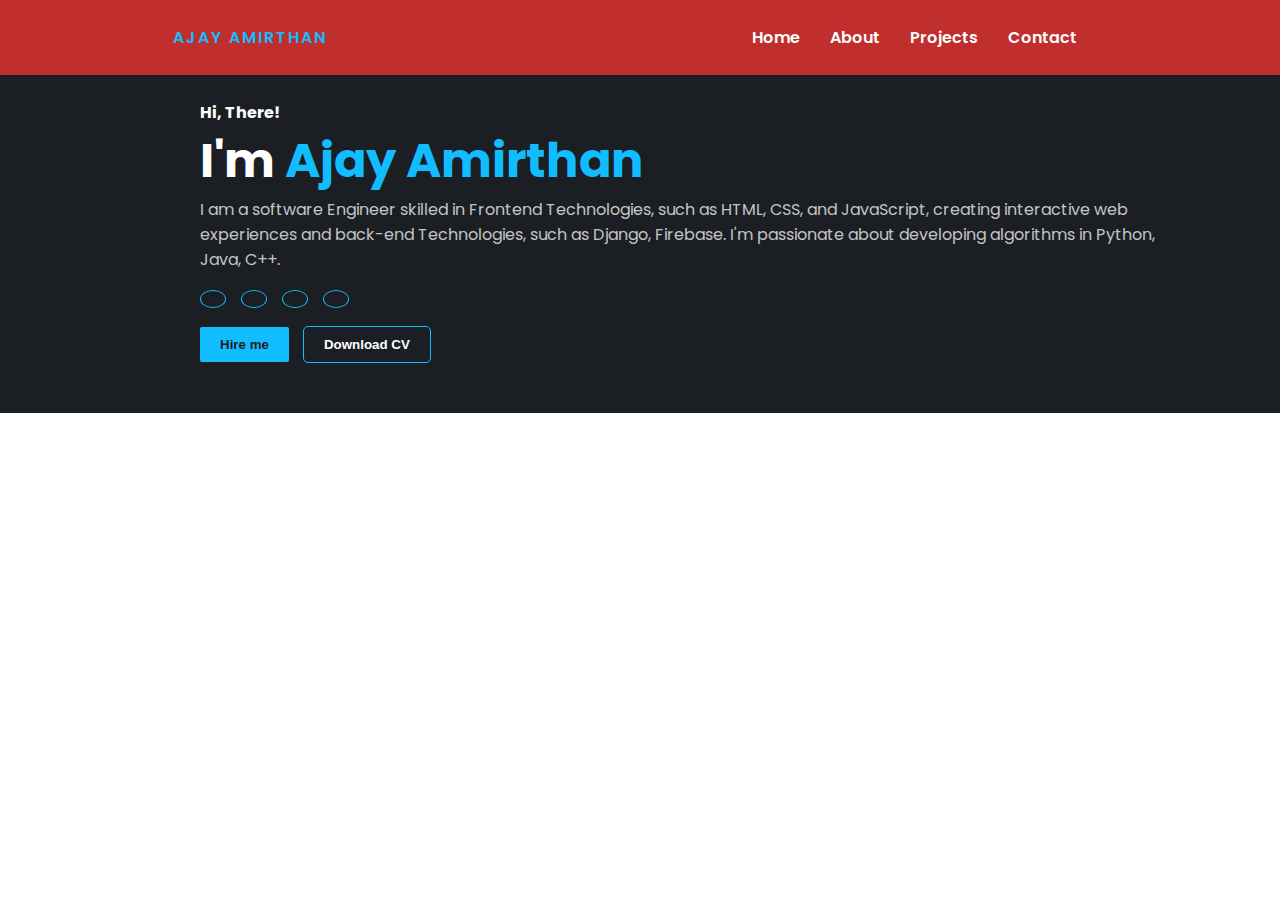
<file: index.html>
<!DOCTYPE html>
<html lang="en">
<head>
    <meta charset="UTF-8">
    <meta name="viewport" content="width=device-width, initial-scale=1.0">
    <link rel="stylesheet" id="themeStylesheet" href="styles.css">
    <title>Document</title>
</head>
<body>
    <header>

        <div>
            <a style="text-decoration: none;" href="./index.html"><span class="logo">AJAY AMIRTHAN</span></a>
        </div>
        <div>
            <ul>
                <li>
                    <a href="#home">Home</a>
                </li>
                <li>
                    <a href="#about">About</a>
                </li>
                <li>
                    <a href="#projects">Projects</a>
                </li>
                <li>
                    <a href="#contact">Contact</a>
                </li>
            </ul>
        </div>

    </header>

    <main>
            
            <!-- Hero Section -->
            <section class="hero-section" id="home">
                <div>
                    <div>
                        <h4 title="Hello, How are you?">Hi, There!</h4>
                        <h2 class="hero-section__title">I'm <span>Ajay Amirthan</span></h2>
                        <p class="hero-section__desc">I am a software Engineer skilled in Frontend Technologies, such as HTML,
                            CSS, and JavaScript, creating interactive web experiences and back-end Technologies, such as Django, Firebase. I'm passionate about developing algorithms in Python, Java, C++.</p>
                    </div>
    
                    <ul class="social-icons">
                        <!-- Add your social media icons here -->
                        <li>
                            <a href="" target="_blank"><i
                                    class="fa-brands fa-facebook"></i></a>
                        </li>
                        <li>
                            <a href="" target="_blank"><i
                                    class="fa-brands fa-linkedin"></i></a>
                        </li>
                        <li>
                            <a href="" target="_blank"><i
                                    class="fa-brands fa-instagram"></i></a>
                        </li>
                        <li>
                            <a href="" target="_blank"><i
                                    class="fa-brands fa-twitter"></i></a>
                        </li>
                    </ul>
    
                    <div class="hero-buttons">
                        <button class="btn btn-primary" title="Got a cool project? Let’s work together!">Hire
                            me</button>
                        <button class="btn btn-dark-outlined">
                            <a href="assets\my resume\SID 5.0.pdf" download>Download CV</a>
                        </button>
                    </div>
                </div>
        
            </section>
    </main>

</body>
</html>
</file>
<file: styles.css>
@import url("https://fonts.googleapis.com/css2?family=Poppins:wght@100;300;400;500;600;700&display=swap");

/* Global variables */
:root {
  --primary: #12bdff;
  --primary-hover: #0c8ec2;
  --dark-primary: #1b1f24;
}

* {
  margin: 0;
  padding: 0;
  box-sizing: border-box;
}

html {
  scroll-behavior: smooth;
}

body {
  font-family: "Poppins", sans-serif;
}

/* Header */
header {
  position: fixed;
  top: 0;
  left: 0;
  right: 0;
  background-color: #c02e2e;
  padding: 25px;
  display: flex;
  justify-content: space-around;
  align-items: center;
  z-index: 1;
  text-col
}

header .logo {
  color: var(--primary);
  margin-right: 130px;
  font-weight: 600;
  letter-spacing: 2px;
}

header ul {
  display: flex;
  list-style: none;
}

header ul li {
  margin-right: 30px;
}

header ul li a {
  color: #fff;
  text-decoration: none;
  font-weight: 600;
  transition: all 0.3s ease 0s;
}

header ul li a:hover {
  color: var(--primary);
  transition: all 0.3s ease 0s;
}

/* Hero Section */
section.hero-section {
  background-color: var(--dark-primary);
  color: #fff;
  display: flex;
  align-items: center;
  padding: 100px 120px 50px 200px;
}

.hero-section__title {
  font-size: 48px;
}

.hero-section__title span {
  color: var(--primary);
}

.hero-section__desc {
  color: #c4c4c4;
}

.hero-img img {
  margin-left: 30px;
  border-radius: 15px;
}

.social-icons {
  margin: 18px 0;
}

ul.social-icons {
  list-style: none;
  display: flex;
}

.social-icons li {
  margin-right: 15px;
  border-radius: 50%;
  border: 1px solid var(--primary);
  padding: 8px 12px;
}

.social-icons li:hover {
  background-color: var(--primary);
  transition: all 0.3s ease 0s;
}

.social-icons li a {
  text-decoration: none;
  color: #fff;
  font-size: 18px;
  transition: all 0.3s ease 0s;
}

.hero-buttons button {
  margin-right: 10px;
}

.hero-buttons button > a {
  text-decoration: none;
  color: #fff;
}

/* buttons */
.btn {
  padding: 10px 20px;
  border-radius: 2px;
  border: none;
  cursor: pointer;
  transition: all 0.3s ease 0s;
}

.btn.btn-primary {
  background-color: var(--primary);
  color: var(--dark-primary);
  font-weight: 600;
}

.btn.btn-primary:hover {
  background-color: var(--primary-hover);
  transition: all 0.3s ease 0s;
}

.btn-dark-outlined {
  background-color: var(--dark-primary);
  border: 1px solid var(--primary);
  color: var(--primary);
  border-radius: 5px;
  font-weight: 600;
}

.btn-dark-outlined:hover {
  cursor: pointer;
  background-color: var(--primary);
  color: #fff !important;
  transition: all 0.3s ease 0s;
}

/* About Section */
section.about-section {
  background-color: #22282f;
  color: #fff;
  display: flex;
  align-items: center;
  justify-content: center;
  padding: 60px;
}

.about-img img {
  width: 250px;
  height: 250px;
  padding: 2px;
  border-radius: 50%;
  border: 3px solid var(--primary);
  box-shadow: 3px 5px 30px #03506e;
  object-fit: cover;
}

.about-content {
  margin-left: 100px;
  max-width: 600px;
}

.about-content h2 {
  font-size: 33px;
}

.about-content h2 > span {
  color: var(--primary);
}

.about-content p {
  color: #c4c4c4;
  font-size: 15px;
}

.about-content button {
  margin-top: 30px;
  font-size: 15px;
}

.about-content button > a {
  text-decoration: none;
  color: var(--dark-primary);
}

/* Projects Section */
section.projects-section {
  background-color: var(--dark-primary);
  color: #fff;
  padding: 50px 120px;
}

.projects-section h2 {
  font-size: 28px;
  text-align: center;
}

.projects-section h2 > span {
  color: var(--primary);
}

.projects-cards {
  display: flex;
}

.projects-card-box {
  width: 33.33%;
  margin: 35px 10px;
  padding: 33px;
  background-color: #22282f;
  border-radius: 5px;
  transition: all 0.5s ease 0s;
}

.projects-card-box:hover {
  box-shadow: 3px 5px 20px #03506e;
  transition: all 0.5s ease 0s;
  transform: translateY(-2px);
}

.projects-card-box__icons > i {
  font-size: 30px;
  border-radius: 50%;
  border: 1px solid var(--primary);
  padding: 20px;
}

.projects-card-box:hover .projects-card-box__icons > i {
  color: var(--primary);
  background-color: var(--dark-primary);
  transition: all 0.5s ease 0s;
}

.projects-card-box__desc h4 {
  font-size: 18px;
  margin: 18px 0 10px 0;
}

.projects-card-box__desc p {
  font-size: 14px;
  color: #c4c4c4;
}

.projects-card-box__buttons {
  margin-top: 25px;
  display: flex;
  justify-content: center;
  align-items: center;
}

.projects-card-box__buttons button {
  background-color: #22282f;
}

.projects-card-box__buttons button > a {
  text-decoration: none;
  font-size: 13px;
  color: #fff;
}

/* Contact Section */
section.contact-section {
  background-color: #22282f;
  color: #fff;
  text-align: center;
  padding: 30px;
}

.contact-section h2 {
  font-size: 28px;
  margin: 18px 0;
}

.contact-section h2 > span {
  color: var(--primary);
}

.contact-section form div > input,
textarea {
  background-color: #c4c4c4;
  width: 300px;
  padding: 5px 8px;
  margin-bottom: 10px;
  border-radius: 5px;
  border: none;
  outline: none;
  resize: none;
  font-family: "Poppins", sans-serif;
}

.contact-section form div > input:focus,
textarea:focus {
  border: 1px solid var(--primary);
}

.contact-section form div > button {
  font-size: 14px;
}

.contact__github {
  margin-top: 15px;
}

.contact__github button {
  padding: 10px 44px;
  background-color: #171515;
  font-size: 14px;
}

.contact__github button > a {
  text-decoration: none;
  color: #fff;
}

.contact__github button > a > i {
  font-size: 16px;
}

.contact__github button:hover {
  background-color: #030303;
}

/* Footer */
footer {
  background-color: var(--dark-primary);
  color: gray;
  text-align: center;
  padding: 15px 0;
  font-size: 13px;
}

footer a {
  text-decoration: none;
  color: var(--primary);
}

.footer-buttons {
  margin-top: 10px;
}

.footer-buttons button {
  padding: 8px 10px;
  margin-right: 5px;
  cursor: pointer;
  font-weight: 600;
  border-radius: 8px;
}

.footer__theme1 {
  color: var(--primary);
  background-color: transparent;
  border: 1px solid var(--primary);
  transition: all 0.5s ease 0s;
}

.footer__theme1:hover {
  background-color: var(--primary);
  color: #fff;
  transition: all 0.5s ease 0s;
}

.footer__theme2 {
  color: #ff5555;
  background-color: transparent;
  border: 1px solid #ff5555;
  transition: all 0.5s ease 0s;
}

.footer__theme2:hover {
  background-color: #ff5555;
  color: #fff;
  transition: all 0.5s ease 0s;
}

.footer__theme3 {
  color: #ff29e4;
  background-color: transparent;
  border: 1px solid #ff29e4;
  transition: all 0.5s ease 0s;
}

.footer__theme3:hover {
  background-color: #ff29e4;
  color: #fff;
  transition: all 0.5s ease 0s;
}

.active-theme {
  background-color: #12bdff;
  color: white;
}

/* Media queries */
@media only screen and (max-width: 768px) {
  header {
    flex-direction: column;
    align-items: flex-start;
  }
  header .logo {
    margin: auto;
  }

  header ul {
    margin-top: 10px;
  }

  /* Hero Section */
  section.hero-section {
    flex-direction: column;
    padding: 40px;
    padding-top: 130px;
  }

  .hero-img img {
    display: none;
  }

  /* About Section */
  section.about-section {
    flex-direction: column;
    padding: 40px;
  }

  .about-content {
    margin-left: 0;
    margin-top: 30px;
  }

  /* Projects Section */
  section.projects-section {
    padding: 40px;
  }

  .projects-cards {
    margin-top: 15px;
    flex-direction: column;
  }

  .projects-card-box {
    width: 100%;
    margin: 10px 0;
  }

  /* Contact Section */
  .contact-section form div input,
  textarea {
    width: 100%;
  }
}
</file>
<file: sstyles.css>
@import url("https://fonts.googleapis.com/css2?family=Poppins:wght@100;300;400;500;600;700&display=swap");

/* Global variables */
:root {
  --primary: #12bdff;
  --primary-hover: #0c8ec2;
  --dark-primary: #1b1f24;
}

* {
  margin: 0;
  padding: 0;
  box-sizing: border-box;
}

html {
  scroll-behavior: smooth;
}

body {
  font-family: "Poppins", sans-serif;
}

/* Header */
header {
  position: fixed;
  top: 0;
  left: 0;
  right: 0;
  background-color: #c02e2e;
  padding: 25px;
  display: flex;
  justify-content: space-around;
  align-items: center;
  z-index: 1;
  text-col
}

header .logo {
  color: var(--primary);
  margin-right: 130px;
  font-weight: 600;
  letter-spacing: 2px;
}

header ul {
  display: flex;
  list-style: none;
}

header ul li {
  margin-right: 30px;
}

header ul li a {
  color: #fff;
  text-decoration: none;
  font-weight: 600;
  transition: all 0.3s ease 0s;
}

header ul li a:hover {
  color: var(--primary);
  transition: all 0.3s ease 0s;
}

/* Hero Section */
section.hero-section {
  background-color: var(--dark-primary);
  color: #fff;
  display: flex;
  align-items: center;
  padding: 100px 120px 50px 200px;
}

.hero-section__title {
  font-size: 48px;
}

.hero-section__title span {
  color: var(--primary);
}

.hero-section__desc {
  color: #c4c4c4;
}

.hero-img img {
  margin-left: 30px;
  border-radius: 15px;
}

.social-icons {
  margin: 18px 0;
}

ul.social-icons {
  list-style: none;
  display: flex;
}

.social-icons li {
  margin-right: 15px;
  border-radius: 50%;
  border: 1px solid var(--primary);
  padding: 8px 12px;
}

.social-icons li:hover {
  background-color: var(--primary);
  transition: all 0.3s ease 0s;
}

.social-icons li a {
  text-decoration: none;
  color: #fff;
  font-size: 18px;
  transition: all 0.3s ease 0s;
}

.hero-buttons button {
  margin-right: 10px;
}

.hero-buttons button > a {
  text-decoration: none;
  color: #fff;
}

/* buttons */
.btn {
  padding: 10px 20px;
  border-radius: 2px;
  border: none;
  cursor: pointer;
  transition: all 0.3s ease 0s;
}

.btn.btn-primary {
  background-color: var(--primary);
  color: var(--dark-primary);
  font-weight: 600;
}

.btn.btn-primary:hover {
  background-color: var(--primary-hover);
  transition: all 0.3s ease 0s;
}

.btn-dark-outlined {
  background-color: var(--dark-primary);
  border: 1px solid var(--primary);
  color: var(--primary);
  border-radius: 5px;
  font-weight: 600;
}

.btn-dark-outlined:hover {
  cursor: pointer;
  background-color: var(--primary);
  color: #fff !important;
  transition: all 0.3s ease 0s;
}

/* About Section */
section.about-section {
  background-color: #22282f;
  color: #fff;
  display: flex;
  align-items: center;
  justify-content: center;
  padding: 60px;
}

.about-img img {
  width: 250px;
  height: 250px;
  padding: 2px;
  border-radius: 50%;
  border: 3px solid var(--primary);
  box-shadow: 3px 5px 30px #03506e;
  object-fit: cover;
}

.about-content {
  margin-left: 100px;
  max-width: 600px;
}

.about-content h2 {
  font-size: 33px;
}

.about-content h2 > span {
  color: var(--primary);
}

.about-content p {
  color: #c4c4c4;
  font-size: 15px;
}

.about-content button {
  margin-top: 30px;
  font-size: 15px;
}

.about-content button > a {
  text-decoration: none;
  color: var(--dark-primary);
}

/* Projects Section */
section.projects-section {
  background-color: var(--dark-primary);
  color: #fff;
  padding: 50px 120px;
}

.projects-section h2 {
  font-size: 28px;
  text-align: center;
}

.projects-section h2 > span {
  color: var(--primary);
}

.projects-cards {
  display: flex;
}

.projects-card-box {
  width: 33.33%;
  margin: 35px 10px;
  padding: 33px;
  background-color: #22282f;
  border-radius: 5px;
  transition: all 0.5s ease 0s;
}

.projects-card-box:hover {
  box-shadow: 3px 5px 20px #03506e;
  transition: all 0.5s ease 0s;
  transform: translateY(-2px);
}

.projects-card-box__icons > i {
  font-size: 30px;
  border-radius: 50%;
  border: 1px solid var(--primary);
  padding: 20px;
}

.projects-card-box:hover .projects-card-box__icons > i {
  color: var(--primary);
  background-color: var(--dark-primary);
  transition: all 0.5s ease 0s;
}

.projects-card-box__desc h4 {
  font-size: 18px;
  margin: 18px 0 10px 0;
}

.projects-card-box__desc p {
  font-size: 14px;
  color: #c4c4c4;
}

.projects-card-box__buttons {
  margin-top: 25px;
  display: flex;
  justify-content: center;
  align-items: center;
}

.projects-card-box__buttons button {
  background-color: #22282f;
}

.projects-card-box__buttons button > a {
  text-decoration: none;
  font-size: 13px;
  color: #fff;
}

/* Contact Section */
section.contact-section {
  background-color: #22282f;
  color: #fff;
  text-align: center;
  padding: 30px;
}

.contact-section h2 {
  font-size: 28px;
  margin: 18px 0;
}

.contact-section h2 > span {
  color: var(--primary);
}

.contact-section form div > input,
textarea {
  background-color: #c4c4c4;
  width: 300px;
  padding: 5px 8px;
  margin-bottom: 10px;
  border-radius: 5px;
  border: none;
  outline: none;
  resize: none;
  font-family: "Poppins", sans-serif;
}

.contact-section form div > input:focus,
textarea:focus {
  border: 1px solid var(--primary);
}

.contact-section form div > button {
  font-size: 14px;
}

.contact__github {
  margin-top: 15px;
}

.contact__github button {
  padding: 10px 44px;
  background-color: #171515;
  font-size: 14px;
}

.contact__github button > a {
  text-decoration: none;
  color: #fff;
}

.contact__github button > a > i {
  font-size: 16px;
}

.contact__github button:hover {
  background-color: #030303;
}

/* Footer */
footer {
  background-color: var(--dark-primary);
  color: gray;
  text-align: center;
  padding: 15px 0;
  font-size: 13px;
}

footer a {
  text-decoration: none;
  color: var(--primary);
}

.footer-buttons {
  margin-top: 10px;
}

.footer-buttons button {
  padding: 8px 10px;
  margin-right: 5px;
  cursor: pointer;
  font-weight: 600;
  border-radius: 8px;
}

.footer__theme1 {
  color: var(--primary);
  background-color: transparent;
  border: 1px solid var(--primary);
  transition: all 0.5s ease 0s;
}

.footer__theme1:hover {
  background-color: var(--primary);
  color: #fff;
  transition: all 0.5s ease 0s;
}

.footer__theme2 {
  color: #ff5555;
  background-color: transparent;
  border: 1px solid #ff5555;
  transition: all 0.5s ease 0s;
}

.footer__theme2:hover {
  background-color: #ff5555;
  color: #fff;
  transition: all 0.5s ease 0s;
}

.footer__theme3 {
  color: #ff29e4;
  background-color: transparent;
  border: 1px solid #ff29e4;
  transition: all 0.5s ease 0s;
}

.footer__theme3:hover {
  background-color: #ff29e4;
  color: #fff;
  transition: all 0.5s ease 0s;
}

.active-theme {
  background-color: #12bdff;
  color: white;
}

/* Media queries */
@media only screen and (max-width: 768px) {
  header {
    flex-direction: column;
    align-items: flex-start;
  }
  header .logo {
    margin: auto;
  }

  header ul {
    margin-top: 10px;
  }

  /* Hero Section */
  section.hero-section {
    flex-direction: column;
    padding: 40px;
    padding-top: 130px;
  }

  .hero-img img {
    display: none;
  }

  /* About Section */
  section.about-section {
    flex-direction: column;
    padding: 40px;
  }

  .about-content {
    margin-left: 0;
    margin-top: 30px;
  }

  /* Projects Section */
  section.projects-section {
    padding: 40px;
  }

  .projects-cards {
    margin-top: 15px;
    flex-direction: column;
  }

  .projects-card-box {
    width: 100%;
    margin: 10px 0;
  }

  /* Contact Section */
  .contact-section form div input,
  textarea {
    width: 100%;
  }
}
</file>
